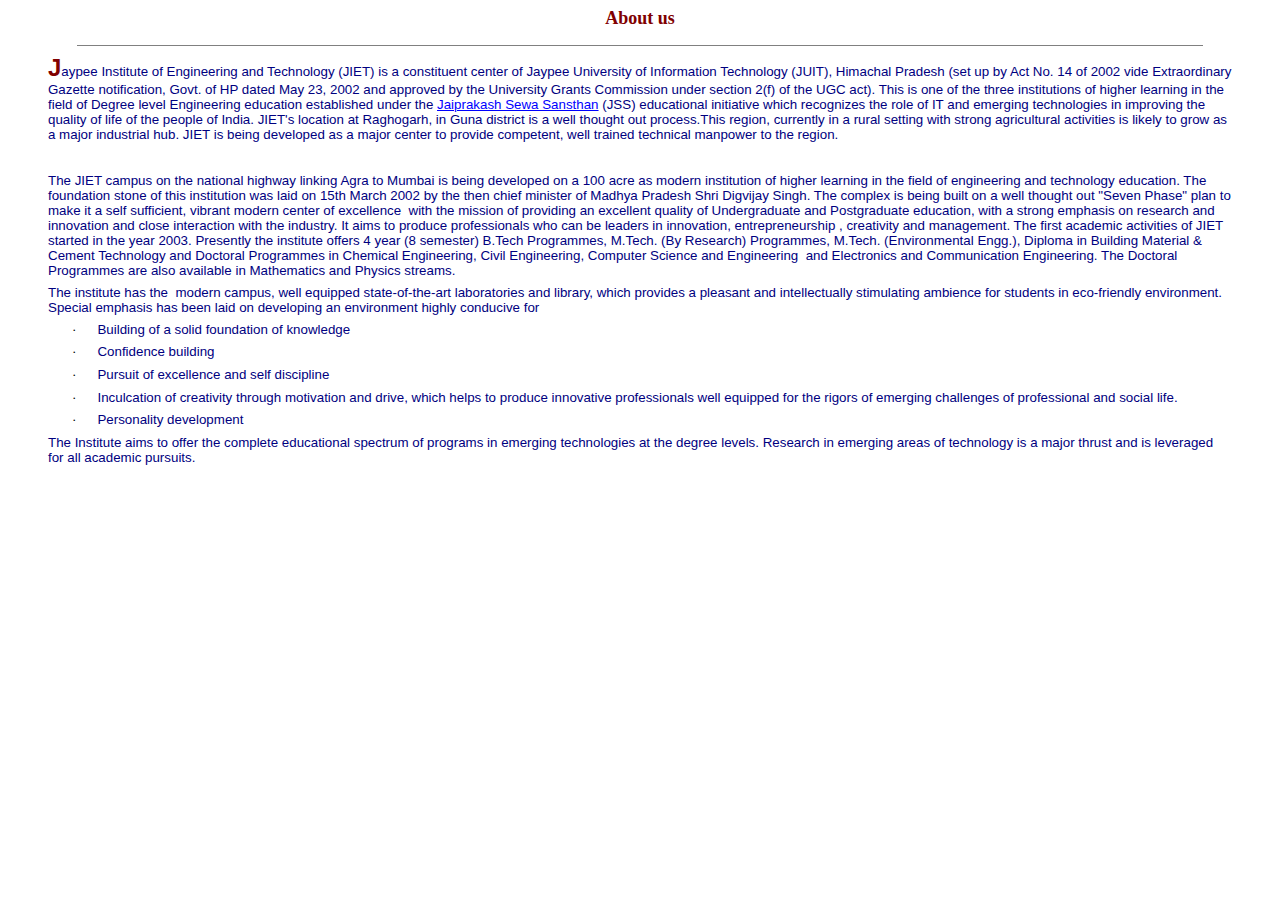
<file: LAB 7/about.html>
<html>

<head>
<meta http-equiv="Content-Type" content="text/html; charset=windows-1252">
<title>About us</title>
<style>
<!--
p
	{margin-right:0cm;
	margin-left:0cm;
	font-size:12.0pt;
	font-family:"Times New Roman",serif;
	}
 div.MsoNormal
	{mso-style-parent:"";
	margin:0cm;
	font-size:12.0pt;
	font-family:"Times New Roman",serif;
	}
 p.MsoNormal
	{mso-style-parent:"";
	margin:0cm;
	font-size:12.0pt;
	font-family:"Times New Roman",serif;
	}
-->
</style>
</head>

<body>

<p align="center" style="text-align: center"><b>
<span lang="EN-US" style="font-size: 13.5pt; font-family: Comic Sans MS; color: maroon">
About us</span></b><span lang="EN-US"> </span></p>
<div class="MsoNormal" align="center" style="text-align: center">
	<span lang="EN-US">
	<hr size="1" width="89%" noshade style="color: black" align="center"></span>
</div>
<p style="margin-left: 30.0pt; margin-right: 30.0pt; margin-top: 5.0pt; margin-bottom: 0cm">
<b>
<span lang="EN-US" style="font-size: 18.0pt; font-family: Verdana,sans-serif; color: maroon">
J</span></b><span lang="EN-US" style="font-size: 10.0pt; font-family: Verdana,sans-serif; color: navy">aypee 
Institute of Engineering and Technology (JIET) is a constituent center of Jaypee 
University of Information Technology (JUIT), Himachal Pradesh (set up by Act No. 
14 of 2002 vide Extraordinary Gazette notification, Govt. of HP dated May 23, 
2002 and approved by the University Grants Commission under section 2(f) of the 
UGC act). This is one of the three institutions of higher learning in the field 
of Degree level Engineering education established under the
<a style="color: blue; text-decoration: underline; text-underline: single" href="file:///C:/Users/LEGION/Desktop/jiet/jss.htm">
<span style="text-decoration: none">Jaiprakash Sewa Sansthan</span></a> (JSS) 
educational initiative which recognizes the role of IT and emerging technologies 
in improving the quality of life of the people of India. JIET's location at 
Raghogarh, in Guna district is a well thought out process.This region, currently 
in a rural setting with strong agricultural activities is likely to grow as a 
major industrial hub. JIET is being developed as a major center to provide 
competent, well trained technical manpower to the region. </span></p>
<p style="margin-left: 30.0pt; margin-right: 30.0pt; margin-top: 5.0pt; margin-bottom: 0cm">
<span lang="EN-US">&nbsp;</span></p>
<p style="margin-left: 30.0pt; margin-right: 30.0pt; margin-top: 5.0pt; margin-bottom: 0cm">
<span lang="EN-US" style="font-size: 10.0pt; font-family: Verdana,sans-serif; color: navy">
The JIET campus on the national highway linking Agra to Mumbai is being 
developed on a 100 acre as modern institution of higher learning in the field of 
engineering and technology education. The foundation stone of this institution 
was laid on 15th March 2002 by the then chief minister of Madhya Pradesh Shri 
Digvijay Singh. The complex is being built on a well thought out &quot;Seven Phase&quot; 
plan to make it a self sufficient, vibrant modern center of excellence&nbsp; with the 
mission of providing an excellent quality of Undergraduate and Postgraduate 
education, with a strong emphasis on research and innovation and close 
interaction with the industry. It aims to produce professionals who can be 
leaders in innovation, entrepreneurship , creativity and management. The first 
academic activities of JIET started in the year 2003. Presently the institute 
offers 4 year (8 semester) B.Tech Programmes, M.Tech. (By Research) Programmes, 
M.Tech. (Environmental Engg.), Diploma in Building Material &amp; Cement Technology 
and Doctoral Programmes in Chemical Engineering, Civil Engineering, Computer 
Science and Engineering&nbsp; and Electronics and Communication Engineering. The 
Doctoral Programmes are also available in Mathematics and Physics streams.
</span></p>
<p style="margin: 5.0pt 30.0pt">
<span lang="EN-US" style="font-size: 10.0pt; font-family: Verdana,sans-serif; color: navy">
The institute has the&nbsp; modern campus, well equipped state-of-the-art 
laboratories and library, which provides a pleasant and intellectually 
stimulating ambience for students in eco-friendly environment. Special emphasis 
has been laid on developing an environment highly conducive for </span></p>
<p style="text-indent: -18.0pt; margin-left: 66.0pt; margin-right: 30.0pt; margin-top: 5.0pt; margin-bottom: 5.0pt">
<span lang="EN-US" style="font-size: 10.0pt; font-family: Symbol">�<span style="font-style: normal; font-variant: normal; font-weight: normal; font-size: 7.0pt; font-family: Times New Roman">&nbsp;&nbsp;&nbsp;&nbsp;&nbsp;&nbsp;&nbsp;&nbsp;
</span></span>
<span lang="EN-US" style="font-size: 10.0pt; font-family: Verdana,sans-serif; color: navy">
Building of a solid foundation of 
knowledge&nbsp;&nbsp;&nbsp;&nbsp;&nbsp;&nbsp;&nbsp;&nbsp;&nbsp;&nbsp;&nbsp;&nbsp;&nbsp;&nbsp;&nbsp;&nbsp;&nbsp;&nbsp;&nbsp;&nbsp;&nbsp;&nbsp;&nbsp;&nbsp;&nbsp;&nbsp;&nbsp;&nbsp;&nbsp;&nbsp;&nbsp;&nbsp;&nbsp;&nbsp;&nbsp;&nbsp;&nbsp;&nbsp;&nbsp;&nbsp;&nbsp;&nbsp;&nbsp;&nbsp;&nbsp;&nbsp;&nbsp;&nbsp;</span><span lang="EN-US">
</span></p>
<p style="text-indent: -18.0pt; margin-left: 66.0pt; margin-right: 30.0pt; margin-top: 5.0pt; margin-bottom: 5.0pt">
<span lang="EN-US" style="font-size: 10.0pt; font-family: Symbol">�<span style="font-style: normal; font-variant: normal; font-weight: normal; font-size: 7.0pt; font-family: Times New Roman">&nbsp;&nbsp;&nbsp;&nbsp;&nbsp;&nbsp;&nbsp;&nbsp;
</span></span>
<span lang="EN-US" style="font-size: 10.0pt; font-family: Verdana,sans-serif; color: navy">
Confidence building&nbsp;&nbsp;&nbsp;&nbsp;&nbsp;&nbsp;</span><span lang="EN-US"> </span></p>
<p style="text-indent: -18.0pt; margin-left: 66.0pt; margin-right: 30.0pt; margin-top: 5.0pt; margin-bottom: 5.0pt">
<span lang="EN-US" style="font-size: 10.0pt; font-family: Symbol">�<span style="font-style: normal; font-variant: normal; font-weight: normal; font-size: 7.0pt; font-family: Times New Roman">&nbsp;&nbsp;&nbsp;&nbsp;&nbsp;&nbsp;&nbsp;&nbsp;
</span></span>
<span lang="EN-US" style="font-size: 10.0pt; font-family: Verdana,sans-serif; color: navy">
Pursuit of excellence and self discipline&nbsp;</span><span lang="EN-US"> </span></p>
<p style="text-indent: -18.0pt; margin-left: 66.0pt; margin-right: 30.0pt; margin-top: 5.0pt; margin-bottom: 5.0pt">
<span lang="EN-US" style="font-size: 10.0pt; font-family: Symbol">�<span style="font-style: normal; font-variant: normal; font-weight: normal; font-size: 7.0pt; font-family: Times New Roman">&nbsp;&nbsp;&nbsp;&nbsp;&nbsp;&nbsp;&nbsp;&nbsp;
</span></span>
<span lang="EN-US" style="font-size: 10.0pt; font-family: Verdana,sans-serif; color: navy">
Inculcation of creativity through motivation and drive, which helps to produce 
innovative professionals well equipped for the rigors of emerging challenges of 
professional and social life.</span><span lang="EN-US"> </span></p>
<p style="text-indent: -18.0pt; margin-left: 66.0pt; margin-right: 30.0pt; margin-top: 5.0pt; margin-bottom: 5.0pt">
<span lang="EN-US" style="font-size: 10.0pt; font-family: Symbol">�<span style="font-style: normal; font-variant: normal; font-weight: normal; font-size: 7.0pt; font-family: Times New Roman">&nbsp;&nbsp;&nbsp;&nbsp;&nbsp;&nbsp;&nbsp;&nbsp;
</span></span>
<span lang="EN-US" style="font-size: 10.0pt; font-family: Verdana,sans-serif; color: navy">
Personality development</span><span lang="EN-US"> </span></p>
<p style="margin: 5.0pt 30.0pt">
<span lang="EN-US" style="font-size: 10.0pt; font-family: Verdana,sans-serif; color: navy">
The Institute aims to offer the complete educational spectrum of programs in 
emerging technologies at the degree levels. Research in emerging areas of 
technology is a major thrust and is leveraged for all academic pursuits. </span>
</p>
<p class="MsoNormal"><span lang="EN-US">&nbsp;</span></p>

</body>

</html>
</file>
